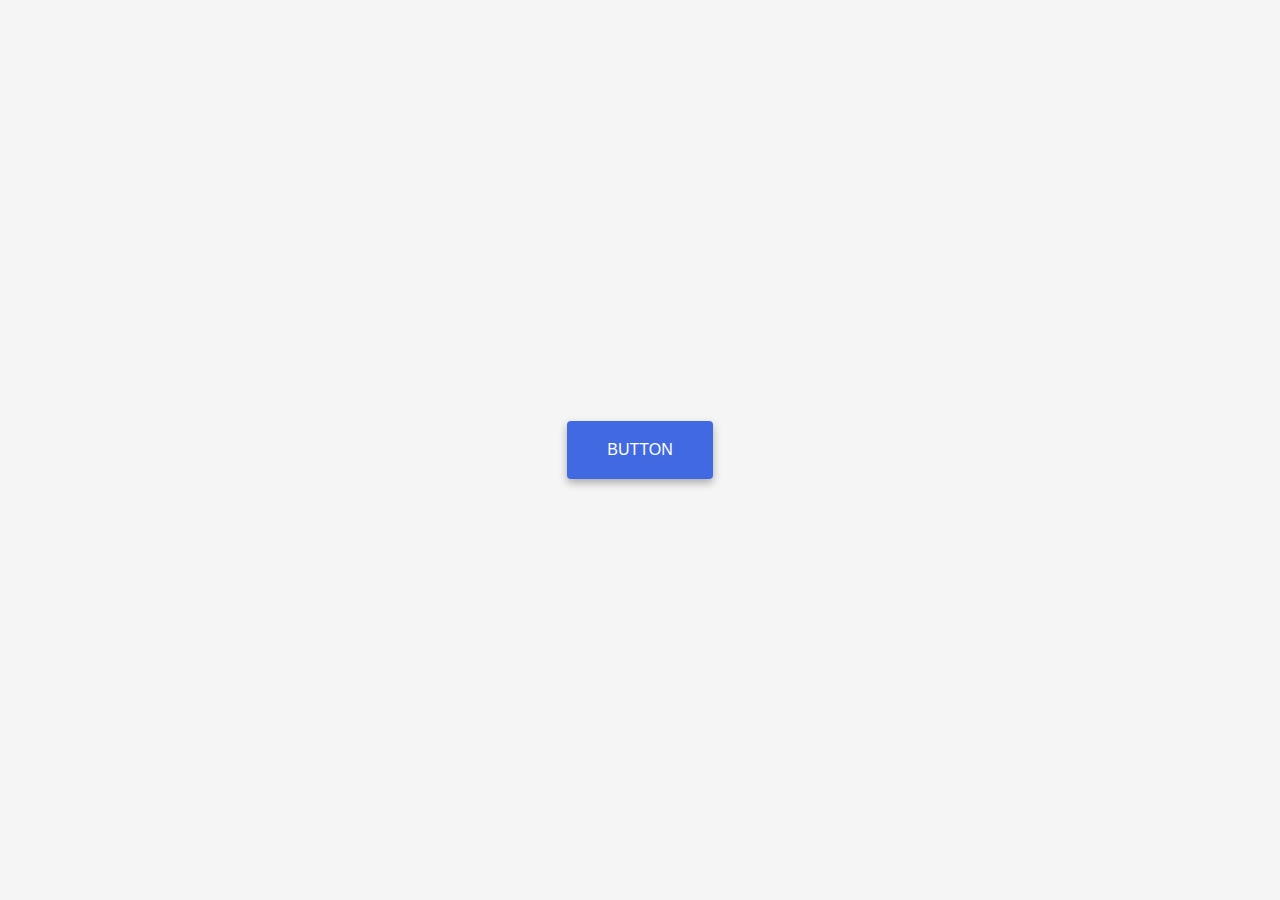
<file: JS-MiniProject/JS-EfekButton/index.html>
<!DOCTYPE html>
<html lang="en">

<head>
    <meta charset="UTF-8">
    <meta http-equiv="X-UA-Compatible" content="IE=edge">
    <meta name="viewport" content="width=device-width, initial-scale=1.0">
    <title>JS Efek Button</title>
    <link rel="stylesheet" href="style.css">
</head>

<body>
    <a href="#" class="btn"><span>BUTTON</span></a>
    <script src="index.js"></script>
</body>

</html>
</file>
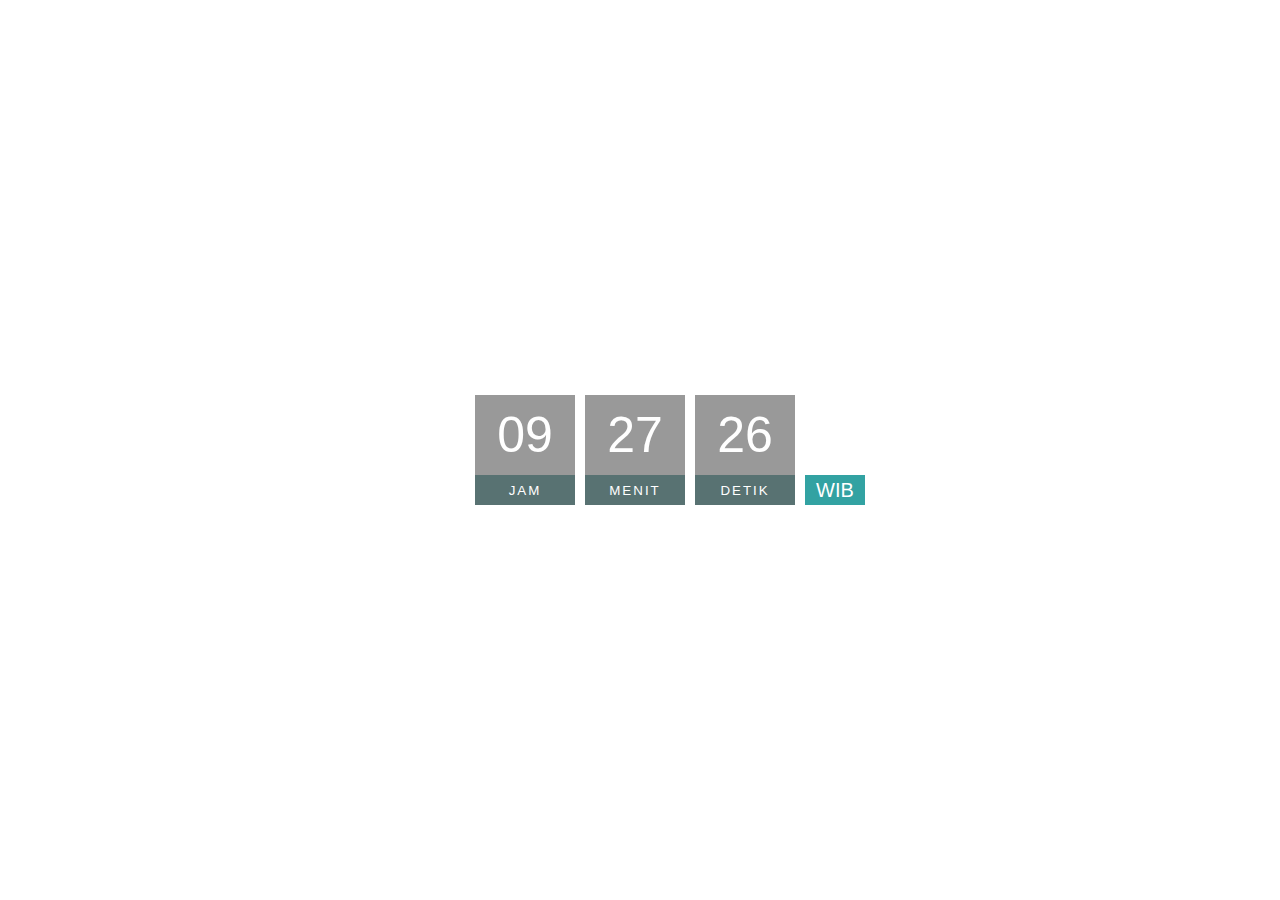
<file: JS-MiniProject/JS-JamDigi/index.html>
<!DOCTYPE html>
<html lang="en">

<head>
    <meta charset="UTF-8">
    <meta http-equiv="X-UA-Compatible" content="IE=edge">
    <meta name="viewport" content="width=device-width, initial-scale=1.0">
    <link rel="stylesheet" href="style.css">
    <title>Jam Digital</title>
</head>

<body>
    <h2>JAM DIGITAL</h2>
    <div class="jam">
        <div>
            <span id="jam">00</span>
            <span class="text">Jam</span>
        </div>
        <div>
            <span id="menit">00</span>
            <span class="text">Menit</span>
        </div>
        <div>
            <span id="detik">00</span>
            <span class="text">Detik</span>
        </div>
        <div>
            <span id="wib">WIB</span>
        </div>
    </div>

    <script src="jam.js"></script>

    <h2>Fakhrizul Amri / 2022</h2>
</body>

</html>
</file>
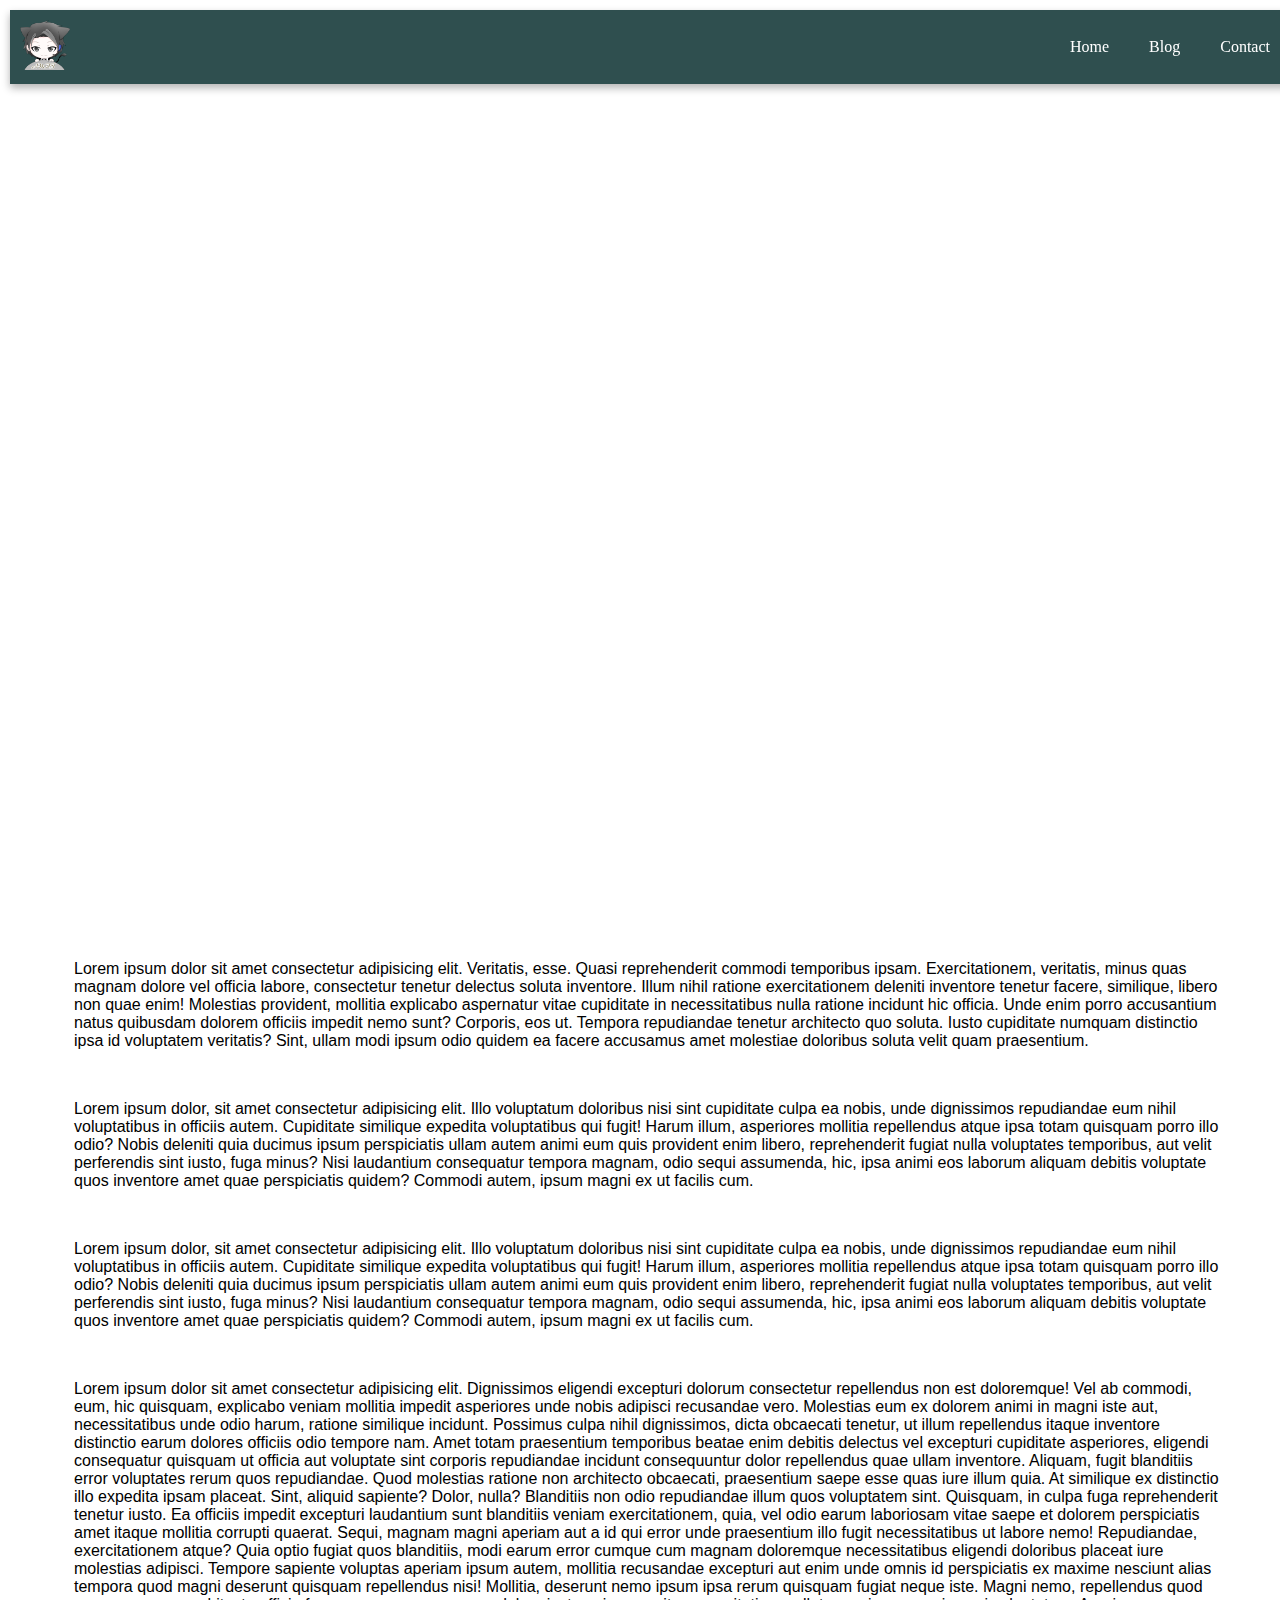
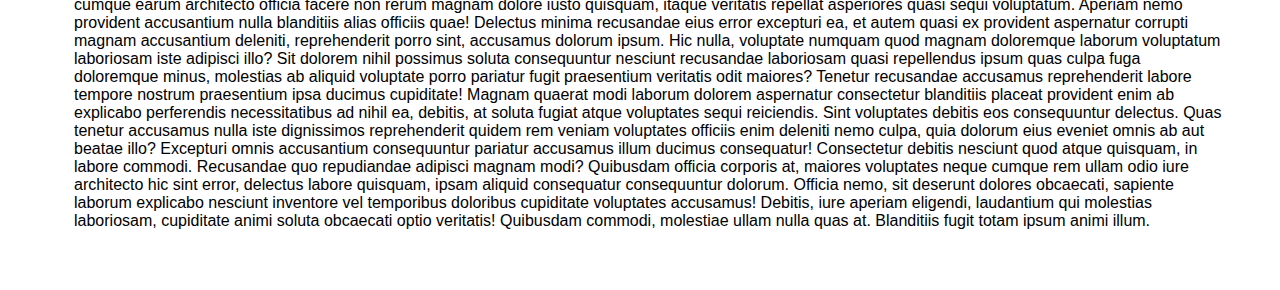
<file: JS-MiniProject/JS-Navbar/index.html>
<!DOCTYPE html>
<html lang="en">

<head>
    <meta charset="UTF-8">
    <meta http-equiv="X-UA-Compatible" content="IE=edge">
    <meta name="viewport" content="width=device-width, initial-scale=1.0">
    <title>Aing Maong</title>
    <link rel="stylesheet" href="style.css">
</head>

<body>
    <div class="navbar">
        <a href="/index.html">
            <img src="myAmri.png" alt="logo">
        </a>
        <ul>
            <li><a href="#">Home</a></li>
            <li><a href="#">Blog</a></li>
            <li><a href="#">Contact</a></li>
        </ul>
    </div>
    <div class="top-container">
        <h1>Selamat datang di Website Sya</h1>
    </div>
    <div class="bottom-container">
        <p class="text">Lorem ipsum dolor sit amet consectetur adipisicing elit. Veritatis, esse. Quasi reprehenderit commodi temporibus ipsam. Exercitationem, veritatis, minus quas magnam dolore vel officia labore, consectetur tenetur delectus soluta inventore. Illum
            nihil ratione exercitationem deleniti inventore tenetur facere, similique, libero non quae enim! Molestias provident, mollitia explicabo aspernatur vitae cupiditate in necessitatibus nulla ratione incidunt hic officia. Unde enim porro accusantium
            natus quibusdam dolorem officiis impedit nemo sunt? Corporis, eos ut. Tempora repudiandae tenetur architecto quo soluta. Iusto cupiditate numquam distinctio ipsa id voluptatem veritatis? Sint, ullam modi ipsum odio quidem ea facere accusamus
            amet molestiae doloribus soluta velit quam praesentium.</p>

        <p class="text">Lorem ipsum dolor, sit amet consectetur adipisicing elit. Illo voluptatum doloribus nisi sint cupiditate culpa ea nobis, unde dignissimos repudiandae eum nihil voluptatibus in officiis autem. Cupiditate similique expedita voluptatibus qui fugit!
            Harum illum, asperiores mollitia repellendus atque ipsa totam quisquam porro illo odio? Nobis deleniti quia ducimus ipsum perspiciatis ullam autem animi eum quis provident enim libero, reprehenderit fugiat nulla voluptates temporibus, aut
            velit perferendis sint iusto, fuga minus? Nisi laudantium consequatur tempora magnam, odio sequi assumenda, hic, ipsa animi eos laborum aliquam debitis voluptate quos inventore amet quae perspiciatis quidem? Commodi autem, ipsum magni ex ut
            facilis cum.</p>

        <p class="text">Lorem ipsum dolor, sit amet consectetur adipisicing elit. Illo voluptatum doloribus nisi sint cupiditate culpa ea nobis, unde dignissimos repudiandae eum nihil voluptatibus in officiis autem. Cupiditate similique expedita voluptatibus qui fugit!
            Harum illum, asperiores mollitia repellendus atque ipsa totam quisquam porro illo odio? Nobis deleniti quia ducimus ipsum perspiciatis ullam autem animi eum quis provident enim libero, reprehenderit fugiat nulla voluptates temporibus, aut
            velit perferendis sint iusto, fuga minus? Nisi laudantium consequatur tempora magnam, odio sequi assumenda, hic, ipsa animi eos laborum aliquam debitis voluptate quos inventore amet quae perspiciatis quidem? Commodi autem, ipsum magni ex ut
            facilis cum.</p>

        <p class="text">Lorem ipsum dolor sit amet consectetur adipisicing elit. Dignissimos eligendi excepturi dolorum consectetur repellendus non est doloremque! Vel ab commodi, eum, hic quisquam, explicabo veniam mollitia impedit asperiores unde nobis adipisci recusandae
            vero. Molestias eum ex dolorem animi in magni iste aut, necessitatibus unde odio harum, ratione similique incidunt. Possimus culpa nihil dignissimos, dicta obcaecati tenetur, ut illum repellendus itaque inventore distinctio earum dolores officiis
            odio tempore nam. Amet totam praesentium temporibus beatae enim debitis delectus vel excepturi cupiditate asperiores, eligendi consequatur quisquam ut officia aut voluptate sint corporis repudiandae incidunt consequuntur dolor repellendus
            quae ullam inventore. Aliquam, fugit blanditiis error voluptates rerum quos repudiandae. Quod molestias ratione non architecto obcaecati, praesentium saepe esse quas iure illum quia. At similique ex distinctio illo expedita ipsam placeat.
            Sint, aliquid sapiente? Dolor, nulla? Blanditiis non odio repudiandae illum quos voluptatem sint. Quisquam, in culpa fuga reprehenderit tenetur iusto. Ea officiis impedit excepturi laudantium sunt blanditiis veniam exercitationem, quia, vel
            odio earum laboriosam vitae saepe et dolorem perspiciatis amet itaque mollitia corrupti quaerat. Sequi, magnam magni aperiam aut a id qui error unde praesentium illo fugit necessitatibus ut labore nemo! Repudiandae, exercitationem atque? Quia
            optio fugiat quos blanditiis, modi earum error cumque cum magnam doloremque necessitatibus eligendi doloribus placeat iure molestias adipisci. Tempore sapiente voluptas aperiam ipsum autem, mollitia recusandae excepturi aut enim unde omnis
            id perspiciatis ex maxime nesciunt alias tempora quod magni deserunt quisquam repellendus nisi! Mollitia, deserunt nemo ipsum ipsa rerum quisquam fugiat neque iste. Magni nemo, repellendus quod cumque earum architecto officia facere non rerum
            magnam dolore iusto quisquam, itaque veritatis repellat asperiores quasi sequi voluptatum. Aperiam nemo provident accusantium nulla blanditiis alias officiis quae! Delectus minima recusandae eius error excepturi ea, et autem quasi ex provident
            aspernatur corrupti magnam accusantium deleniti, reprehenderit porro sint, accusamus dolorum ipsum. Hic nulla, voluptate numquam quod magnam doloremque laborum voluptatum laboriosam iste adipisci illo? Sit dolorem nihil possimus soluta consequuntur
            nesciunt recusandae laboriosam quasi repellendus ipsum quas culpa fuga doloremque minus, molestias ab aliquid voluptate porro pariatur fugit praesentium veritatis odit maiores? Tenetur recusandae accusamus reprehenderit labore tempore nostrum
            praesentium ipsa ducimus cupiditate! Magnam quaerat modi laborum dolorem aspernatur consectetur blanditiis placeat provident enim ab explicabo perferendis necessitatibus ad nihil ea, debitis, at soluta fugiat atque voluptates sequi reiciendis.
            Sint voluptates debitis eos consequuntur delectus. Quas tenetur accusamus nulla iste dignissimos reprehenderit quidem rem veniam voluptates officiis enim deleniti nemo culpa, quia dolorum eius eveniet omnis ab aut beatae illo? Excepturi omnis
            accusantium consequuntur pariatur accusamus illum ducimus consequatur! Consectetur debitis nesciunt quod atque quisquam, in labore commodi. Recusandae quo repudiandae adipisci magnam modi? Quibusdam officia corporis at, maiores voluptates
            neque cumque rem ullam odio iure architecto hic sint error, delectus labore quisquam, ipsam aliquid consequatur consequuntur dolorum. Officia nemo, sit deserunt dolores obcaecati, sapiente laborum explicabo nesciunt inventore vel temporibus
            doloribus cupiditate voluptates accusamus! Debitis, iure aperiam eligendi, laudantium qui molestias laboriosam, cupiditate animi soluta obcaecati optio veritatis! Quibusdam commodi, molestiae ullam nulla quas at. Blanditiis fugit totam ipsum
            animi illum.</p>
    </div>

    <script src="index.js"></script>
</body>
<!-- Last time : 3:38:42 -->
</html
</file>
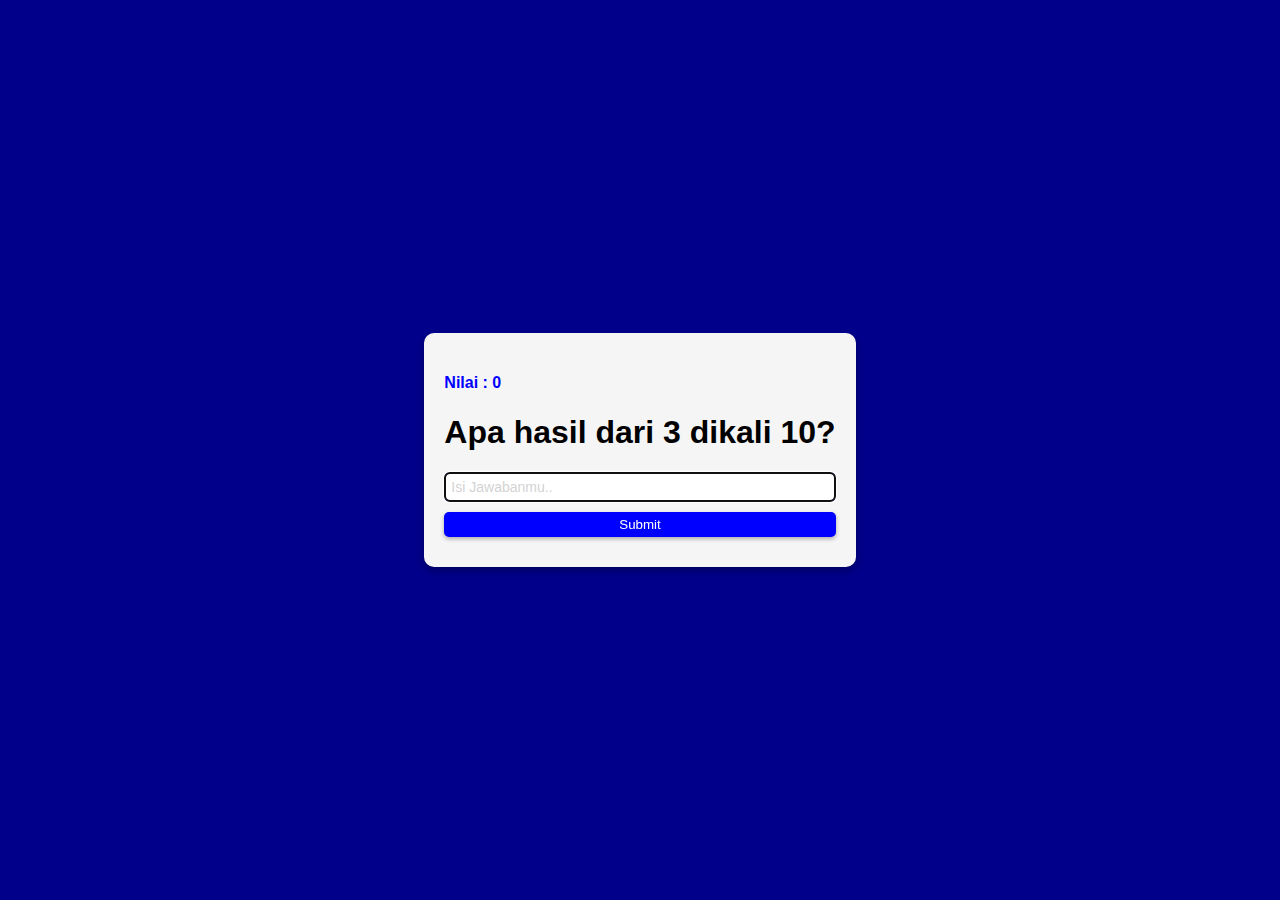
<file: JS-MiniProject/JS-Perkalian/index.html>
<!DOCTYPE html>
<html lang="en">

<head>
    <meta charset="UTF-8">
    <meta http-equiv="X-UA-Compatible" content="IE=edge">
    <meta name="viewport" content="width=device-width, initial-scale=1.0">
    <title>Perkalian</title>
    <link rel="stylesheet" href="style.css">
</head>

<body>
    <form class="form" id="form">
        <h4 class="skor" id="skor">Nilai : 0</h4>
        <h1 id="soal">Apa hasil dari 1 dikali 1 ?</h1>
        <input type="text" class="input" id="input" placeholder="Isi Jawabanmu.." autofocus autocomplete="off">
        <button type="submit" class="btn">Submit</button>
</body>
<script src="perkalian.js"></script>

</html>
</file>
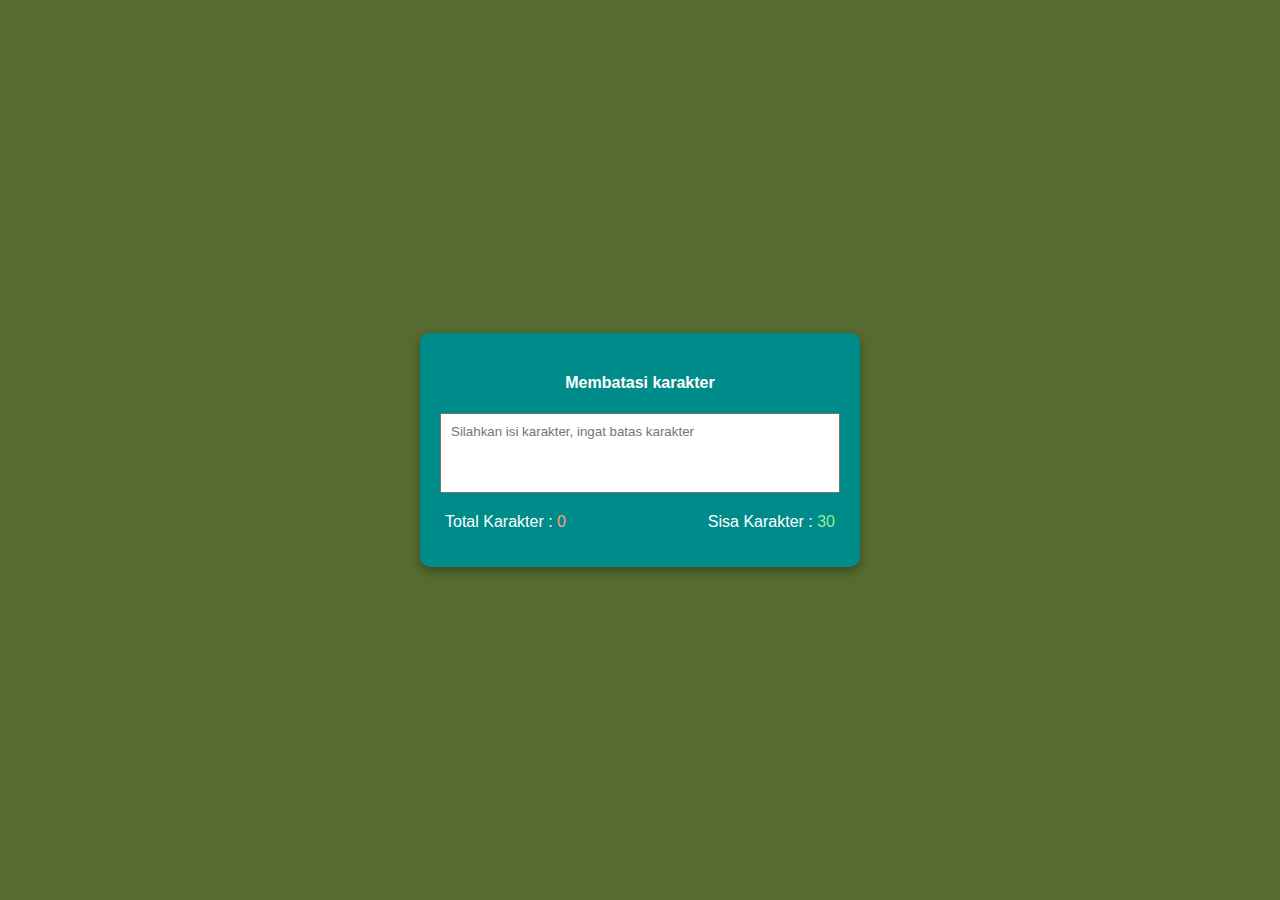
<file: JS-MiniProject/JS-RealTimeCharacter/index.html>
<!DOCTYPE html>
<html lang="en">

<head>
    <meta charset="UTF-8">
    <meta http-equiv="X-UA-Compatible" content="IE=edge">
    <meta name="viewport" content="width=device-width, initial-scale=1.0">
    <title>JS Real Time Counter</title>
    <link rel="stylesheet" href="style.css">
</head>

<body>

    <div class="container">
        <h4 align="center">Membatasi karakter</h4>
        <textarea id="realtime" class="textarea" placeholder="Silahkan isi karakter, ingat batas karakter" maxlength="30"></textarea>
        <div class="counter-container">
            <p>Total Karakter :
                <span class="total-counter" id="total-counter">20</span>
            </p>
            <p>Sisa Karakter :
                <span class="remain-counter" id="remain-counter">30</span>
            </p>
        </div>
    </div>
    <script src="index.js"></script>
</body>

</html>
</file>
<file: JS-MiniProject/JS-EfekButton/style.css>
body {
    margin: 0;
    display: flex;
    height: 100vh;
    justify-content: center;
    align-items: center;
    background-color: whitesmoke;
    font-family: 'Trebuchet MS', 'Lucida Sans Unicode', 'Lucida Grande', 'Lucida Sans', Arial, sans-serif;
}

.btn {
    background-color: royalblue;
    padding: 20px 40px;
    border-radius: 4px;
    color: white;
    text-decoration: none;
    box-shadow: 0 4px 8px rgba(0, 0, 0, 0.3);
    position: relative;
    overflow: hidden;
}

.btn span {
    position: relative;
    z-index: 1;
}

.btn::before {
    content: "";
    position: absolute;
    width: 0;
    height: 0;
    left: var(--xPos);
    top: var(--yPos);
    background-color: darkblue;
    transform: translate(-50%, -50%);
    border-radius: 50%;
    transition: width .5s, height .5s;
}

.btn:hover::before {
    width: 300px;
    height: 300px;
    ;
}
</file>
<file: JS-MiniProject/JS-JamDigi/style.css>
body {
    font-family: 'Trebuchet MS', 'Lucida Sans Unicode', 'Lucida Grande', 'Lucida Sans', Arial, sans-serif;
    margin: 0;
    display: flex;
    flex-direction: column;
    align-items: center;
    height: 100vh;
    justify-content: center;
    background: url(https://images.unsplash.com/photo-1658128234026-77c9d8047e35?ixlib=rb-1.2.1&ixid=MnwxMjA3fDB8MHx0b3BpYy1mZWVkfDR8Ym84alFLVGFFMFl8fGVufDB8fHx8&auto=format&fit=crop&w=700&q=60);
    background-size: cover;
}

h2 {
    font-style: underline;
    letter-spacing: 2px;
    text-align: center;
    font-size: 14px;
    color: white;
}

.jam {
    display: flex;
}

.jam div {
    margin: 5px;
    position: relative;
}

.jam span {
    width: 100px;
    height: 80px;
    background: grey;
    opacity: .8;
    display: flex;
    color: white;
    justify-content: center;
    align-items: center;
    font-size: 50px;
    text-shadow: 2px 2px 4px rgba(red, green, blue, alpha);
}

.jam .text {
    height: 30px;
    font-size: smaller;
    text-transform: uppercase;
    letter-spacing: 2px;
    background-color: darkslategrey;
    color: white;
    opacity: 0.8;
}

.jam #wib {
    bottom: 0;
    position: absolute;
    width: 60px;
    height: 30px;
    font-size: 20px;
    background: darkcyan;
}
</file>
<file: JS-MiniProject/JS-Navbar/style.css>
body {
    margin: 0;
    width: 100%;
    padding: 10px;
    font-family: 'Trebuchet MS', 'Lucida Sans Unicode', 'Lucida Grande', 'Lucida Sans', Arial, sans-serif;
}

.navbar {
    display: flex;
    position: fixed;
    width: 100%;
    background-color: darkslategrey;
    justify-content: space-between;
    align-items: center;
    box-shadow: 0 4px 8px rgba(0, 0, 0, .3);
    transition: background-color 0.4s;
}

.navbar ul {
    display: flex;
    list-style-type: none;
}

.navbar img {
    padding: 10px;
    width: 50px;
    height: 50px;
}

.navbar ul li a {
    color: white;
    text-decoration: none;
    margin: 0 10px;
    padding: 10px;
    font-family: Georgia, 'Times New Roman', Times, serif;
}

.navbar ul li a:hover {
    color: red;
}

.navbar.active {
    background-color: darkolivegreen;
}

.navbar.active ul li a {
    color: white;
}

.top-container {
    background-image: url("https://images.unsplash.com/photo-1656696886798-39317214079a?ixlib=rb-1.2.1&ixid=MnwxMjA3fDB8MHx0b3BpYy1mZWVkfDM5fGJvOGpRS1RhRTBZfHxlbnwwfHx8fA%3D%3D&auto=format&fit=crop&w=500&q=60");
    height: 100vh;
    background-size: cover;
    display: flex;
    justify-content: center;
    align-items: center;
}

.top-container h1 {
    color: white;
    font-size: 50px;
}

.text {
    margin: 50px 5%;
    font-family: 'Gill Sans', 'Gill Sans MT', Calibri, 'Trebuchet MS', sans-serif;
}
</file>
<file: JS-MiniProject/JS-Perkalian/style.css>
body {
    margin: 0;
    display: flex;
    justify-content: center;
    height: 100vh;
    align-items: center;
    background-color: darkblue;
    text-align: center;
    font-family: 'Trebuchet MS', 'Lucida Sans Unicode', 'Lucida Grande', 'Lucida Sans', Arial, sans-serif;
}

.form {
    background-color: whitesmoke;
    padding: 20px;
    border-radius: 10px;
    margin: 10px;
    box-shadow: 0 4px 8px rgba(0, 0, 0, 0.3);
}

.input {
    display: block;
    width: 100%;
    box-sizing: border-box;
    font-size: 14px;
    padding: 5px;
    border-radius: 5px;
    border: solid 2px blue;
}

.input::placeholder {
    color: lightgray;
    font-family: 'Trebuchet MS', 'Lucida Sans Unicode', 'Lucida Grande', 'Lucida Sans', Arial, sans-serif;
}

.btn {
    background-color: blue;
    border: none;
    display: block;
    width: 100%;
    padding: 5px;
    font-family: 'Franklin Gothic Medium', 'Arial Narrow', Arial, sans-serif;
    color: white;
    margin: 10px 0;
    border-radius: 5px;
    box-shadow: 0 2px 4px rgba(0, 0, 0, 0.3);
    cursor: pointer;
}

.btn:hover {
    filter: brightness(0.9);
}

.skor {
    color: blue;
    text-align: left;
}
</file>
<file: JS-MiniProject/JS-RealTimeCharacter/style.css>
body {
    margin: 0;
    background-color: darkolivegreen;
    display: flex;
    justify-content: center;
    height: 100vh;
    align-items: center;
    font-family: 'Trebuchet MS', 'Lucida Sans Unicode', 'Lucida Grande', 'Lucida Sans', Arial, sans-serif;
    color: white;
}

.container {
    background-color: darkcyan;
    width: 400px;
    padding: 20px;
    margin: 5px;
    border-radius: 10px;
    box-shadow: 0 4px 8px rgba(0, 0, 0, .3);
    justify-content: center;
}

textarea {
    resize: none;
    width: 100%;
    height: 80px;
    font-family: 'Trebuchet MS', 'Lucida Sans Unicode', 'Lucida Grande', 'Lucida Sans', Arial, sans-serif;
    padding: 10px;
    box-sizing: border-box;
}

.counter-container {
    display: flex;
    justify-content: space-between;
    padding: 0 5px;
}

.total-counter {
    color: lightsalmon;
}

.remain-counter {
    color: lightgreen;
}
</file>
